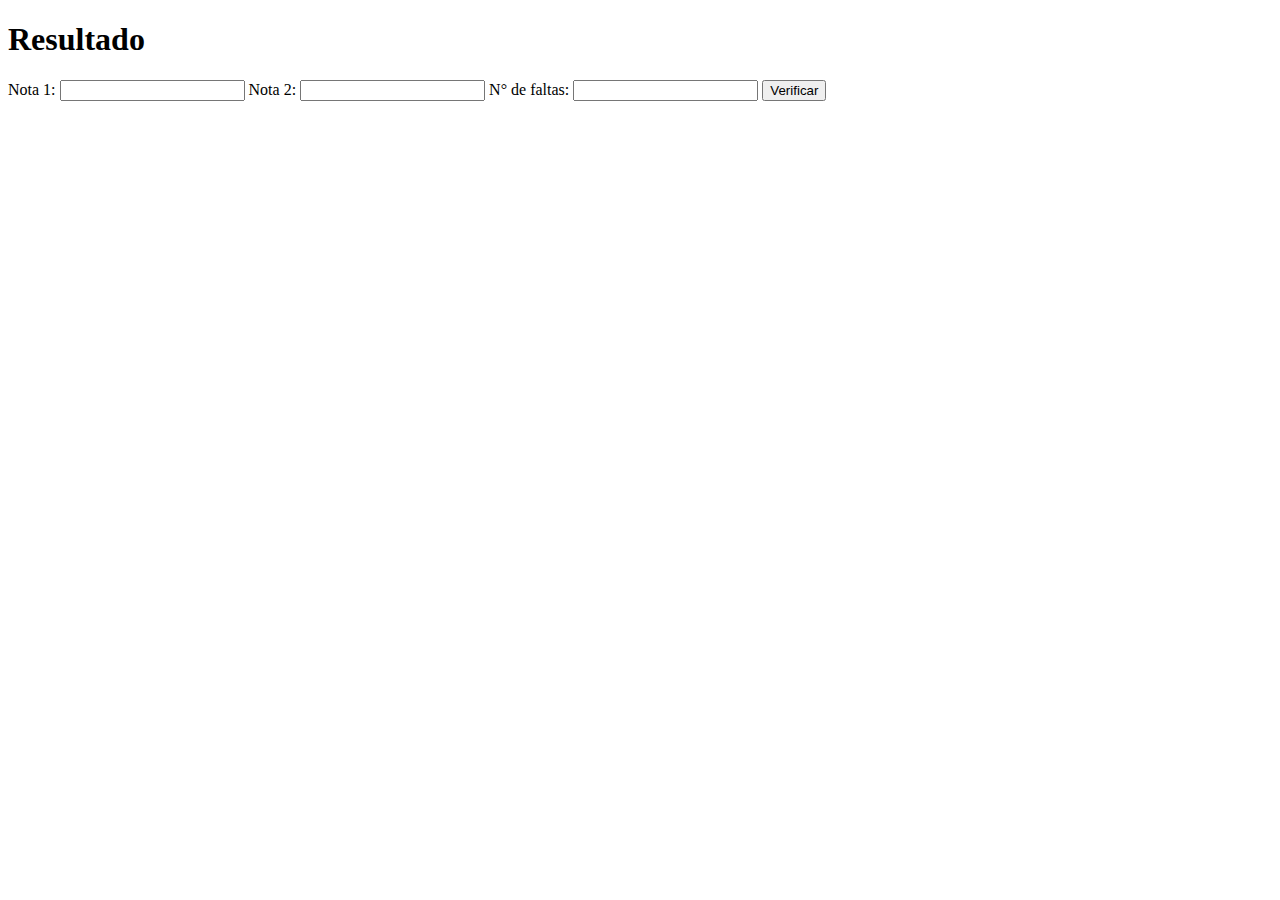
<file: index.html>
<!DOCTYPE html>
<html lang="pt-BR">
<head>
    <meta charset="UTF-8">
    <meta name="viewport" content="width=device-width, initial-scale=1.0">
    <title>Programa de aprovação</title>
</head>
<body>
    <h1 id="exibir">Resultado</h1>
    <label for="nota1">Nota 1:</label>
    <input type="float" id="nota1" step="0.1">
    <label for="nota2">Nota 2:</label>
    <input type="float" id="nota2" step="0.1">
    <label for="faltas">N° de faltas:</label>
    <input type="number" id="faltas">
    <button onclick="verificarAprovacao()">Verificar </button>
    <script src="script.js"></script>
</body>
</html>
</file>
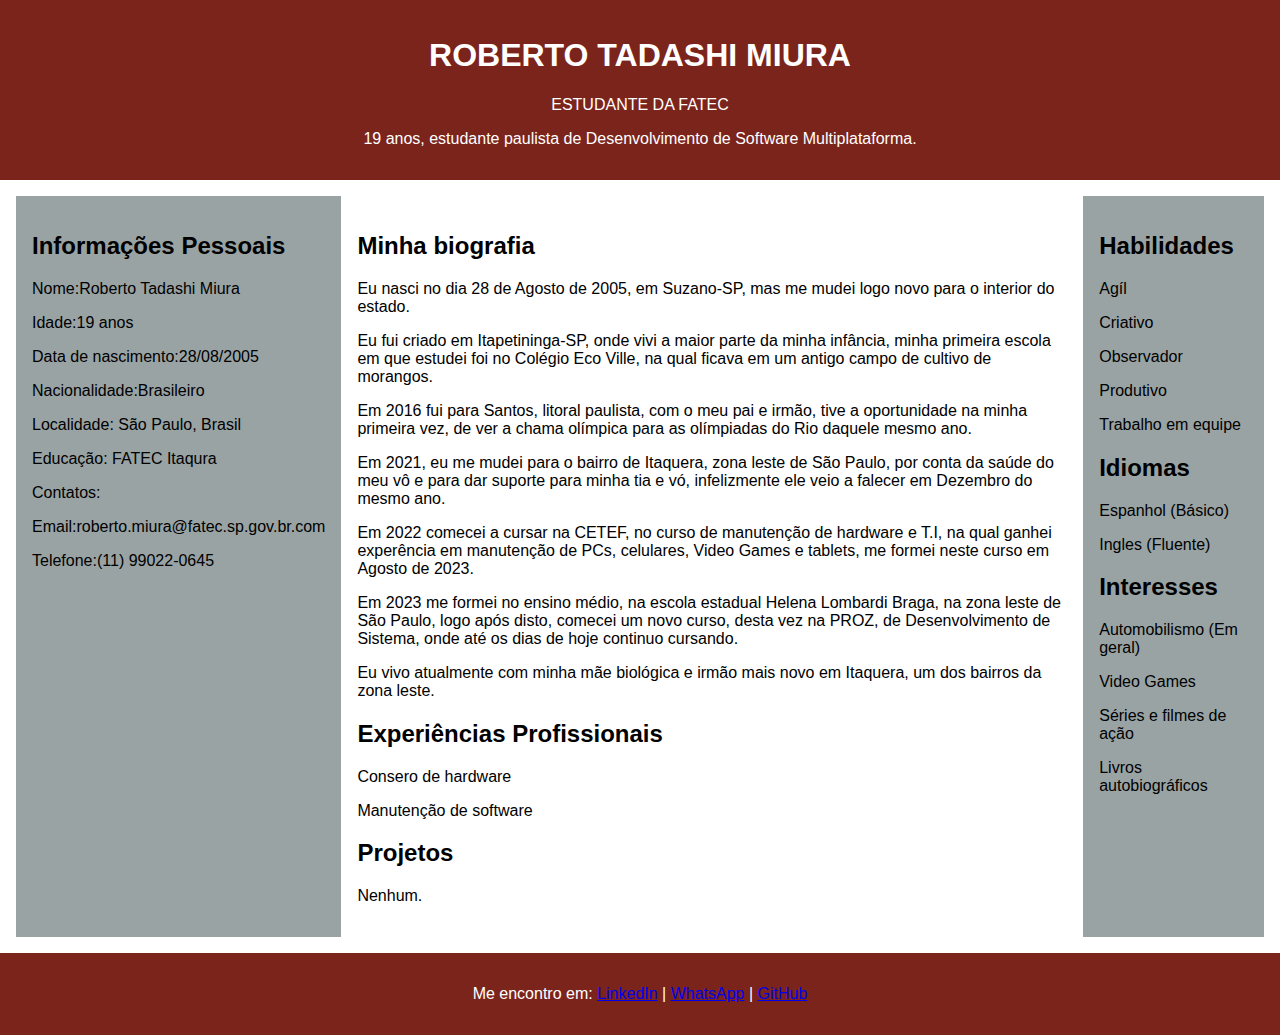
<file: Pagina de perfil/index.html>
<!DOCTYPE html>
<html lang="pt-BR">
<head>
    <meta charset="UTF-8">
    <meta name="viewport" content="width=device-width, initial-scale=1.0">
    <title>Perfil Pessoal</title>
    <style>
        body { /*CORPO DA PAGINA*/
            display: flex;
            flex-direction: column;
            min-height: 100vh;
            margin: 0;
            font-family: Arial, sans-serif;
        }
        header, footer { /*TELA GERAL*/
            background-color: #7b241c;
            color: white; /*<-TEXTO DE TITULO*/
            text-align: center;
            padding: 1em;
        }
        main {
            display: flex;
            flex: 1;
            padding: 1em;
        }
        aside { /*COLUNAS LATERAIS*/
            width: 30%;
            padding: 1em;
            background-color: #99a3a4
        }
        .left-aside {
            order:  -1;
        }
        .right-aside {
            order: 1;
        }
        .content {
            flex: -1;
            padding: 1em;
        }
        section {
            margin-bottom: 1em;
        }
    </style>
</head>
<body>
    <header>
        <h1>ROBERTO TADASHI MIURA</h1>
        <p>ESTUDANTE DA FATEC</p>
        <p>19 anos, estudante paulista de Desenvolvimento de Software Multiplataforma.</p>
    </header>
    <main>
        <aside class="left-aside">
            <h2>Informações Pessoais</h2>
            <p>Nome:Roberto Tadashi Miura</p>
            <p>Idade:19 anos</p>
            <p>Data de nascimento:28/08/2005</p>
            <P>Nacionalidade:Brasileiro</P>
            <p>Localidade: São Paulo, Brasil</p>
            <p>Educação: FATEC Itaqura</p>
            <p>Contatos:</p>
            <p>Email:roberto.miura@fatec.sp.gov.br.com</p>
            <p>Telefone:(11) 99022-0645</p>
        </aside>
        <div class="content">
            <section>
                <h2>Minha biografia</h2>
                <p>Eu nasci no dia 28 de Agosto de 2005, em Suzano-SP, mas me mudei logo novo para o interior do estado.</p>
                <p>Eu fui criado em Itapetininga-SP, onde vivi a maior parte da minha infância, minha primeira escola em que estudei foi no Colégio Eco Ville, na qual ficava em um antigo campo de cultivo de morangos.</p>
                <p>Em 2016 fui para Santos, litoral paulista, com o meu pai e irmão, tive a oportunidade na minha primeira vez, de ver a chama olímpica para as olímpiadas do Rio daquele mesmo ano.</p>
                <p>Em 2021, eu me mudei para o bairro de Itaquera, zona leste de São Paulo, por conta da saúde do meu vô e para dar suporte para minha tia e vó, infelizmente ele veio a falecer em Dezembro do mesmo ano.</p>
                <p>Em 2022 comecei a cursar na CETEF, no curso de manutenção de hardware e T.I, na qual ganhei experência em manutenção de PCs, celulares, Video Games e tablets, me formei neste curso em Agosto de 2023.  </p>
                <p>Em 2023 me formei no ensino médio, na escola estadual Helena Lombardi Braga, na zona leste de São Paulo, logo após disto, comecei um novo curso, desta vez na PROZ, de Desenvolvimento de Sistema, onde até os dias de hoje continuo cursando.</p>
                <p>Eu vivo atualmente com minha mãe biológica e irmão mais novo em Itaquera, um dos bairros da zona leste.</p>
            </section>
            <section>
                <h2>Experiências Profissionais</h2>
                <p>Consero de hardware</p>
                <p>Manutenção de software</p>
            </section>
            <section>
                <h2>Projetos</h2>
                <p>Nenhum.</p>
            </section>
        </div>
        <aside class="right-aside">
            <h2>Habilidades</h2>
            <p>Agíl</p>
            <p>Criativo</p>
            <p>Observador</p>
            <P>Produtivo</P>
            <p>Trabalho em equipe</p>
            <h2>Idiomas</h2>
            <p>Espanhol (Básico)</p>
            <p>Ingles (Fluente)</p>
            <h2>Interesses</h2>
            <p>Automobilismo (Em geral) </p>
            <p> Video Games</p>
            <p> Séries e filmes de ação</p>
            <p> Livros autobiográficos</p>
        </aside>
    </main>
    <footer>
        <p>Me encontro em: <a href="#21618c">LinkedIn</a> | <a href="#229954">WhatsApp</a> | <a href="#116345">GitHub</a></p>
    </footer>
</body>
</html>
</file>
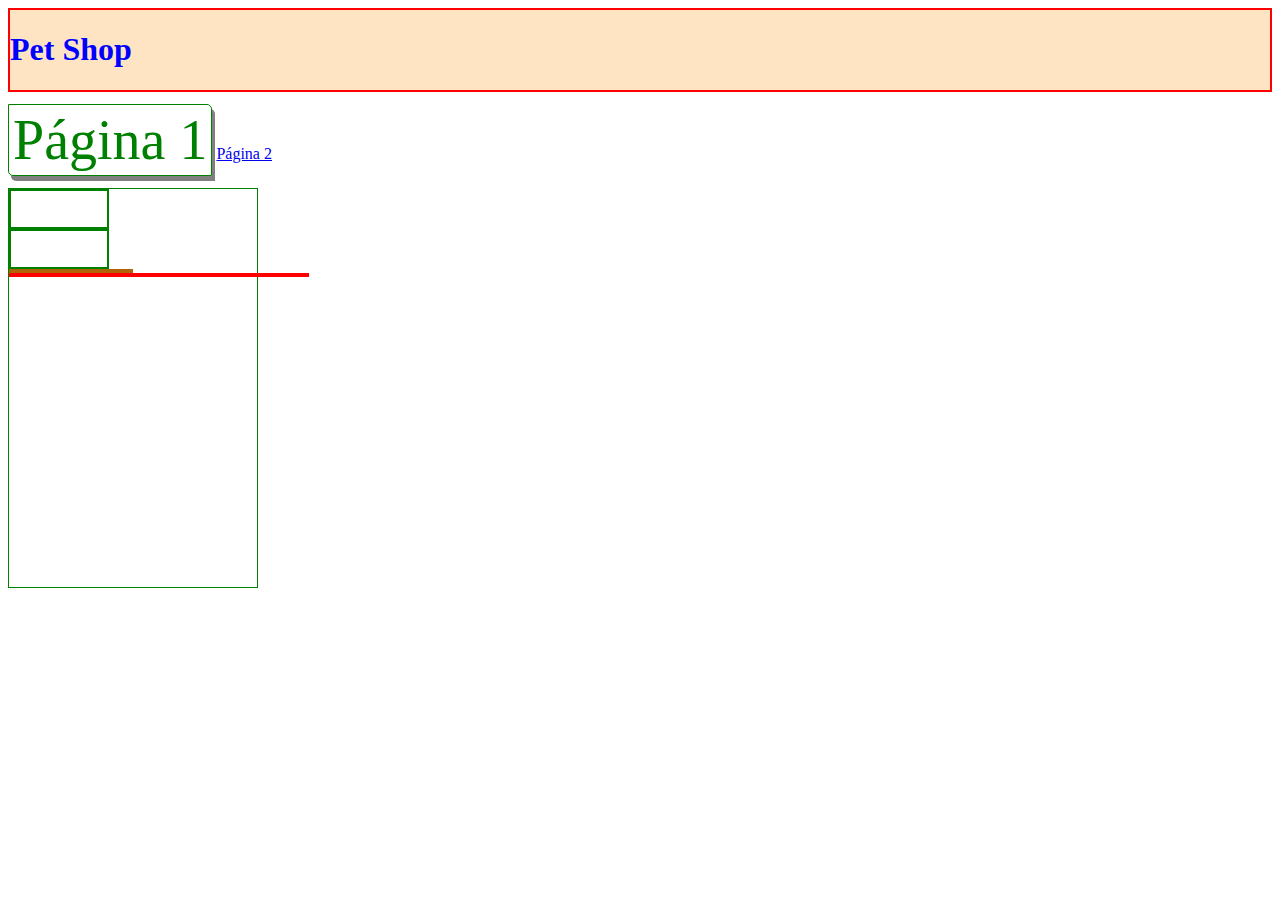
<file: VSCode Roberto - Copia/index.html>
<!DOCTYPE html>
<html lang="pt-br">
<head>
    <meta charset="UTF-8">
    <meta http-equiv="X-UA-Compatible" content="IE=edge">
    <meta name="viewport" content="width=device-width, initial-scale=1.0">
    <title>Aula CSS</title>
    <link rel="stylesheet" href="style.css">
</head>
<body>
    <header>
        <h1>Pet Shop</h1>
    </header>
    <nav>
        <ul>
            <li>
                <a href="#">Página 1</a>
            <li>
           </li>
                <a href="#">Página 2</a>
           </li>
        </ul>
    </nav>
    <main>
        <article>
            <section class="livro"></section>
            <section class="livro"></section>
            <section id="caneta"></section>
        </article>
        <aside>
           
        </aside>
    </main>
</body>
</html>
</file>
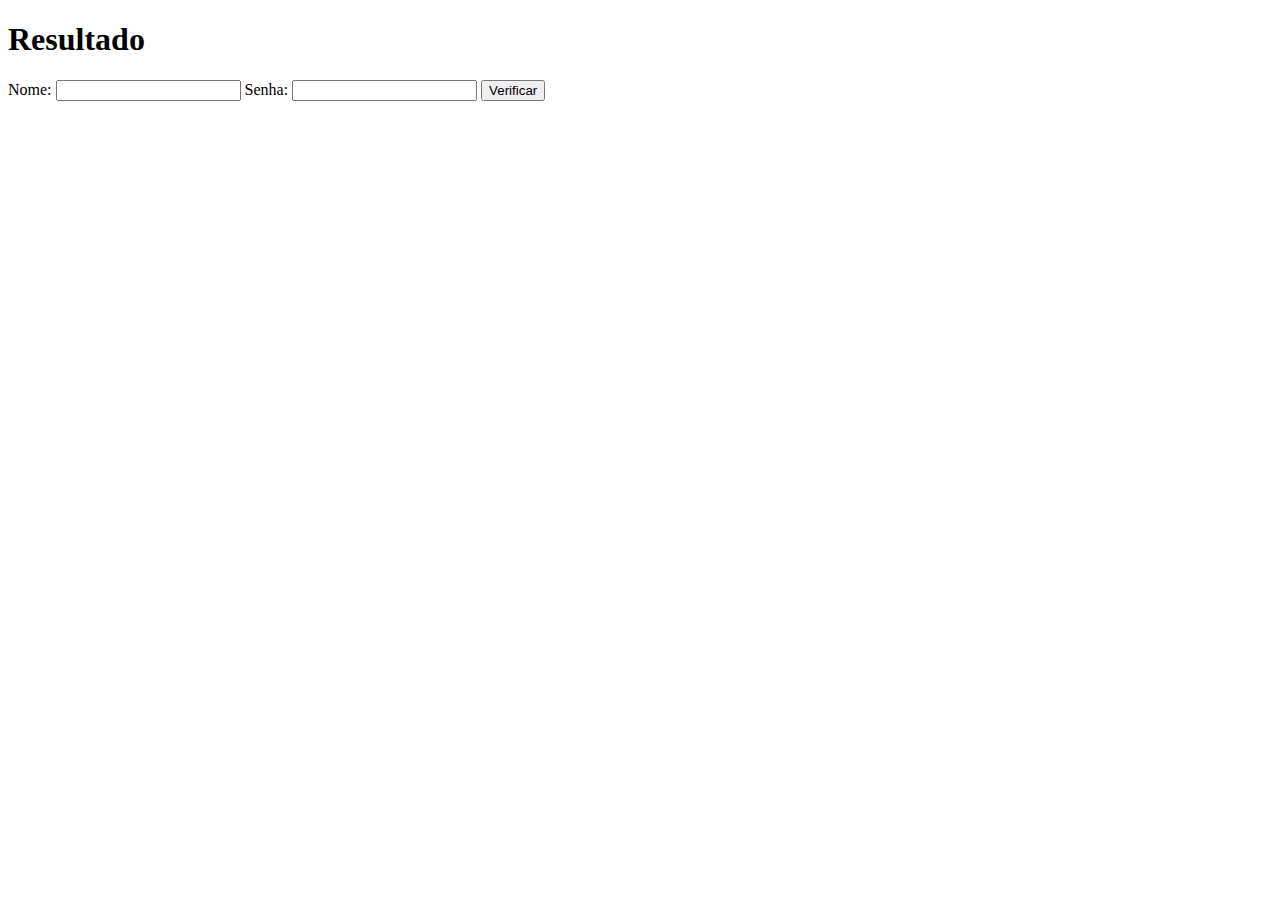
<file: index2.html>
<!DOCTYPE html>
<html lang="pt-BR">
<head>
    <meta charset="UTF-8">
    <meta name="viewport" content="width=device-width, initial-scale=1.0">
    <title>Segurança de banco</title>
</head>
<body>
    <h1 id="exibir">Resultado</h1>
    <label for="nome">Nome:</label>
    <input type="text" id="nome">
    <label for="senha">Senha:</label>
    <input type="password" id="senha">
    <button onclick="verificar()">Verificar</button>
    <script src="script.js"></script>
</body>
</html>
</file>
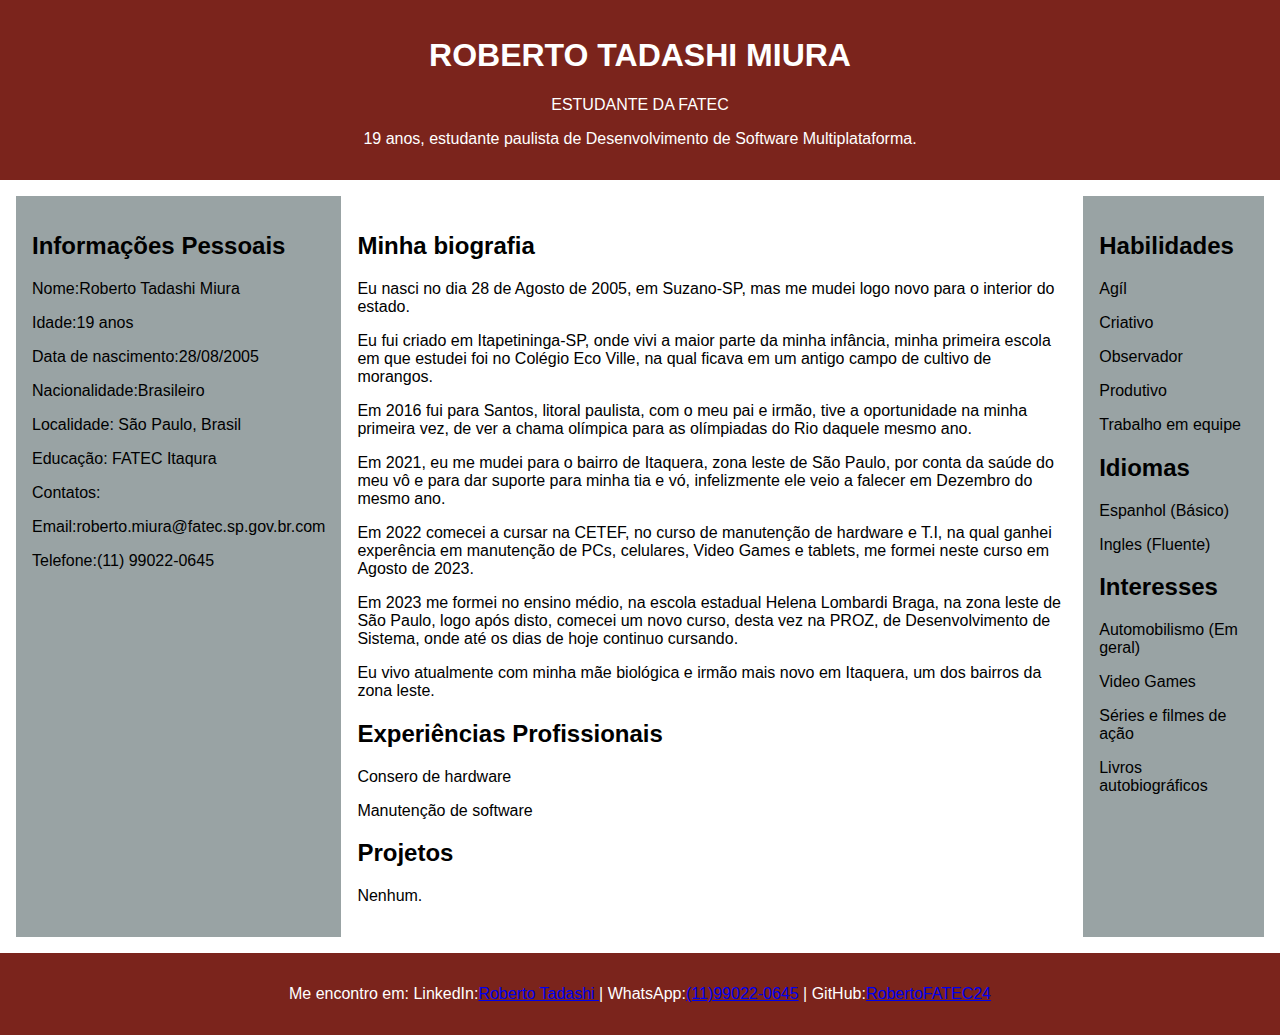
<file: perfil.html>
<!DOCTYPE html>
<html lang="pt-BR">
<head>
    <meta charset="UTF-8">
    <meta name="viewport" content="width=device-width, initial-scale=1.0">
    <title>Perfil Pessoal</title>
    <style>
        body { /*CORPO DA PAGINA*/
            display: flex;
            flex-direction: column;
            min-height: 100vh;
            margin: 0;
            font-family: Arial, sans-serif;
        }
        header, footer { /*TELA GERAL*/
            background-color: #7b241c;
            color: white; /*<-TEXTO DE TITULO*/
            text-align: center;
            padding: 1em;
        }
        main {
            display: flex;
            flex: 1;
            padding: 1em;
        }
        aside { /*COLUNAS LATERAIS*/
            width: 30%;
            padding: 1em;
            background-color: #99a3a4
        }
        .left-aside {
            order:  -1;
        }
        .right-aside {
            order: 1;
        }
        .content {
            flex: -1;
            padding: 1em;
        }
        section {
            margin-bottom: 1em;
        }
    </style>
</head>
<body>
    <header>
        <h1>ROBERTO TADASHI MIURA</h1>
        <p>ESTUDANTE DA FATEC</p>
        <p>19 anos, estudante paulista de Desenvolvimento de Software Multiplataforma.</p>
    </header>
    <main>
        <aside class="left-aside">
            <h2>Informações Pessoais</h2>
            <p>Nome:Roberto Tadashi Miura</p>
            <p>Idade:19 anos</p>
            <p>Data de nascimento:28/08/2005</p>
            <P>Nacionalidade:Brasileiro</P>
            <p>Localidade: São Paulo, Brasil</p>
            <p>Educação: FATEC Itaqura</p>
            <p>Contatos:</p>
            <p>Email:roberto.miura@fatec.sp.gov.br.com</p>
            <p>Telefone:(11) 99022-0645</p>
        </aside>
        <div class="content">
            <section>
                <h2>Minha biografia</h2>
                <p>Eu nasci no dia 28 de Agosto de 2005, em Suzano-SP, mas me mudei logo novo para o interior do estado.</p>
                <p>Eu fui criado em Itapetininga-SP, onde vivi a maior parte da minha infância, minha primeira escola em que estudei foi no Colégio Eco Ville, na qual ficava em um antigo campo de cultivo de morangos.</p>
                <p>Em 2016 fui para Santos, litoral paulista, com o meu pai e irmão, tive a oportunidade na minha primeira vez, de ver a chama olímpica para as olímpiadas do Rio daquele mesmo ano.</p>
                <p>Em 2021, eu me mudei para o bairro de Itaquera, zona leste de São Paulo, por conta da saúde do meu vô e para dar suporte para minha tia e vó, infelizmente ele veio a falecer em Dezembro do mesmo ano.</p>
                <p>Em 2022 comecei a cursar na CETEF, no curso de manutenção de hardware e T.I, na qual ganhei experência em manutenção de PCs, celulares, Video Games e tablets, me formei neste curso em Agosto de 2023.  </p>
                <p>Em 2023 me formei no ensino médio, na escola estadual Helena Lombardi Braga, na zona leste de São Paulo, logo após disto, comecei um novo curso, desta vez na PROZ, de Desenvolvimento de Sistema, onde até os dias de hoje continuo cursando.</p>
                <p>Eu vivo atualmente com minha mãe biológica e irmão mais novo em Itaquera, um dos bairros da zona leste.</p>
            </section>
            <section>
                <h2>Experiências Profissionais</h2>
                <p>Consero de hardware</p>
                <p>Manutenção de software</p>
            </section>
            <section>
                <h2>Projetos</h2>
                <p>Nenhum.</p>
            </section>
        </div>
        <aside class="right-aside">
            <h2>Habilidades</h2>
            <p>Agíl</p>
            <p>Criativo</p>
            <p>Observador</p>
            <P>Produtivo</P>
            <p>Trabalho em equipe</p>
            <h2>Idiomas</h2>
            <p>Espanhol (Básico)</p>
            <p>Ingles (Fluente)</p>
            <h2>Interesses</h2>
            <p>Automobilismo (Em geral) </p>
            <p> Video Games</p>
            <p> Séries e filmes de ação</p>
            <p> Livros autobiográficos</p>
        </aside>
    </main>
    <footer>
        <p>Me encontro em: LinkedIn:<a href="#">Roberto Tadashi </a> | WhatsApp:<a href="#">(11)99022-0645</a> | GitHub:<a href="#">RobertoFATEC24</a></p>
    </footer>
</body>
</html>
</file>
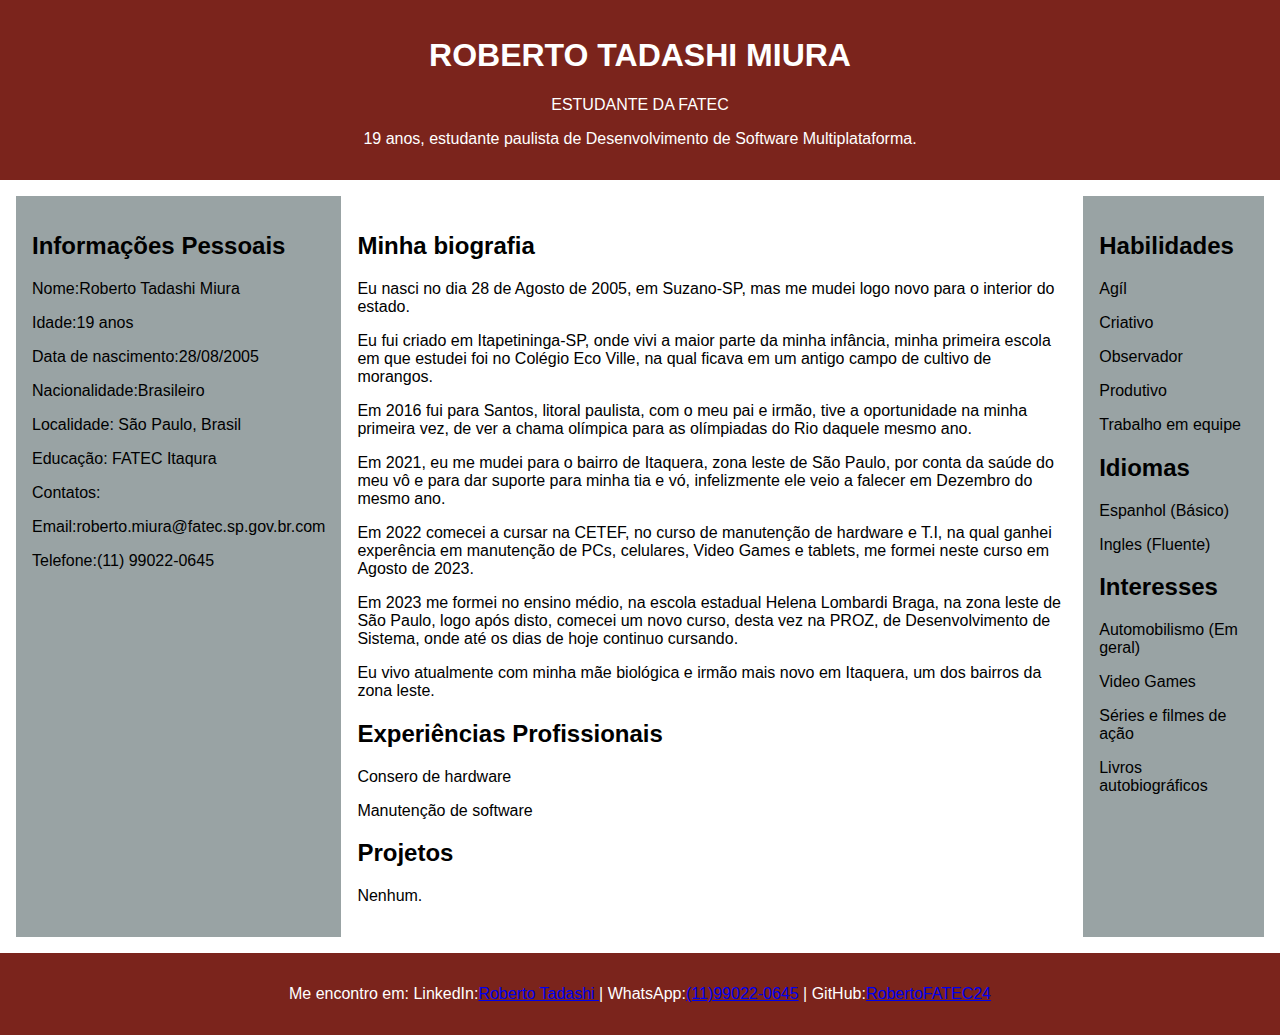
<file: Perfil_vscode.html>
<!DOCTYPE html>
<!-- saved from url=(0038)http://127.0.0.1:5500/index%20(2).html -->
<html lang="pt-BR"><head><meta http-equiv="Content-Type" content="text/html; charset=UTF-8">
    
    <meta name="viewport" content="width=device-width, initial-scale=1.0">
    <title>Perfil Pessoal</title>
    <style>
        body { /*CORPO DA PAGINA*/
            display: flex;
            flex-direction: column;
            min-height: 100vh;
            margin: 0;
            font-family: Arial, sans-serif;
        }
        header, footer { /*TELA GERAL*/
            background-color: #7b241c;
            color: white; /*<-TEXTO DE TITULO*/
            text-align: center;
            padding: 1em;
        }
        main {
            display: flex;
            flex: 1;
            padding: 1em;
        }
        aside { /*COLUNAS LATERAIS*/
            width: 30%;
            padding: 1em;
            background-color: #99a3a4
        }
        .left-aside {
            order:  -1;
        }
        .right-aside {
            order: 1;
        }
        .content {
            flex: -1;
            padding: 1em;
        }
        section {
            margin-bottom: 1em;
        }
    </style>
</head>
<body>
    <header>
        <h1>ROBERTO TADASHI MIURA</h1>
        <p>ESTUDANTE DA FATEC</p>
        <p>19 anos, estudante paulista de Desenvolvimento de Software Multiplataforma.</p>
    </header>
    <main>
        <aside class="left-aside">
            <h2>Informações Pessoais</h2>
            <p>Nome:Roberto Tadashi Miura</p>
            <p>Idade:19 anos</p>
            <p>Data de nascimento:28/08/2005</p>
            <p>Nacionalidade:Brasileiro</p>
            <p>Localidade: São Paulo, Brasil</p>
            <p>Educação: FATEC Itaqura</p>
            <p>Contatos:</p>
            <p>Email:roberto.miura@fatec.sp.gov.br.com</p>
            <p>Telefone:(11) 99022-0645</p>
        </aside>
        <div class="content">
            <section>
                <h2>Minha biografia</h2>
                <p>Eu nasci no dia 28 de Agosto de 2005, em Suzano-SP, mas me mudei logo novo para o interior do estado.</p>
                <p>Eu fui criado em Itapetininga-SP, onde vivi a maior parte da minha infância, minha primeira escola em que estudei foi no Colégio Eco Ville, na qual ficava em um antigo campo de cultivo de morangos.</p>
                <p>Em 2016 fui para Santos, litoral paulista, com o meu pai e irmão, tive a oportunidade na minha primeira vez, de ver a chama olímpica para as olímpiadas do Rio daquele mesmo ano.</p>
                <p>Em 2021, eu me mudei para o bairro de Itaquera, zona leste de São Paulo, por conta da saúde do meu vô e para dar suporte para minha tia e vó, infelizmente ele veio a falecer em Dezembro do mesmo ano.</p>
                <p>Em 2022 comecei a cursar na CETEF, no curso de manutenção de hardware e T.I, na qual ganhei experência em manutenção de PCs, celulares, Video Games e tablets, me formei neste curso em Agosto de 2023.  </p>
                <p>Em 2023 me formei no ensino médio, na escola estadual Helena Lombardi Braga, na zona leste de São Paulo, logo após disto, comecei um novo curso, desta vez na PROZ, de Desenvolvimento de Sistema, onde até os dias de hoje continuo cursando.</p>
                <p>Eu vivo atualmente com minha mãe biológica e irmão mais novo em Itaquera, um dos bairros da zona leste.</p>
            </section>
            <section>
                <h2>Experiências Profissionais</h2>
                <p>Consero de hardware</p>
                <p>Manutenção de software</p>
            </section>
            <section>
                <h2>Projetos</h2>
                <p>Nenhum.</p>
            </section>
        </div>
        <aside class="right-aside">
            <h2>Habilidades</h2>
            <p>Agíl</p>
            <p>Criativo</p>
            <p>Observador</p>
            <p>Produtivo</p>
            <p>Trabalho em equipe</p>
            <h2>Idiomas</h2>
            <p>Espanhol (Básico)</p>
            <p>Ingles (Fluente)</p>
            <h2>Interesses</h2>
            <p>Automobilismo (Em geral) </p>
            <p> Video Games</p>
            <p> Séries e filmes de ação</p>
            <p> Livros autobiográficos</p>
        </aside>
    </main>
    <footer>
        <p>Me encontro em: LinkedIn:<a href="http://127.0.0.1:5500/index%20(2).html#">Roberto Tadashi </a> | WhatsApp:<a href="http://127.0.0.1:5500/index%20(2).html#">(11)99022-0645</a> | GitHub:<a href="http://127.0.0.1:5500/index%20(2).html#">RobertoFATEC24</a></p>
    </footer>
<!-- Code injected by live-server -->
<script>
	// <![CDATA[  <-- For SVG support
	if ('WebSocket' in window) {
		(function () {
			function refreshCSS() {
				var sheets = [].slice.call(document.getElementsByTagName("link"));
				var head = document.getElementsByTagName("head")[0];
				for (var i = 0; i < sheets.length; ++i) {
					var elem = sheets[i];
					var parent = elem.parentElement || head;
					parent.removeChild(elem);
					var rel = elem.rel;
					if (elem.href && typeof rel != "string" || rel.length == 0 || rel.toLowerCase() == "stylesheet") {
						var url = elem.href.replace(/(&|\?)_cacheOverride=\d+/, '');
						elem.href = url + (url.indexOf('?') >= 0 ? '&' : '?') + '_cacheOverride=' + (new Date().valueOf());
					}
					parent.appendChild(elem);
				}
			}
			var protocol = window.location.protocol === 'http:' ? 'ws://' : 'wss://';
			var address = protocol + window.location.host + window.location.pathname + '/ws';
			var socket = new WebSocket(address);
			socket.onmessage = function (msg) {
				if (msg.data == 'reload') window.location.reload();
				else if (msg.data == 'refreshcss') refreshCSS();
			};
			if (sessionStorage && !sessionStorage.getItem('IsThisFirstTime_Log_From_LiveServer')) {
				console.log('Live reload enabled.');
				sessionStorage.setItem('IsThisFirstTime_Log_From_LiveServer', true);
			}
		})();
	}
	else {
		console.error('Upgrade your browser. This Browser is NOT supported WebSocket for Live-Reloading.');
	}
	// ]]>
</script>


</body></html>
</file>
<file: VSCode Roberto - Copia/style.css>
*{
    border: 0;
    padding: 0;
    box-sizing: border-box;
}
html{
    font-size: 16px;
}
header{
    border: solid 2px red;color:blue;background-color: bisque;
}
    
main{
    height: 400px;
    width: 250px;
    border:solid 1px green;
}
.livro{
 border: solid 2px green;
 height: 40px;
 width: 100px;
}
#caneta{
 border: solid 2px #af6408;
 height: 50%;
 width: 50%;
}
nav ul{
    list-style: none;
}
ul li{
    display: inline;
}
ul li a{
    text-decoration: none;
    font-size: 3.5rem;
    color:green;
    border: solid 1px green;
    border-radius: 0 5px 0 5px;
    box-shadow: 3px 5px gray;
    padding: 4px;
}
aside{
    width: 300px;
    border: solid 2px red;
}
#form-contator{
    display: block;
    border: 2px;
    height: 50%;
    width: 50%;
}
input{
    width: 80%;
    border: solid green;
}
</file>
